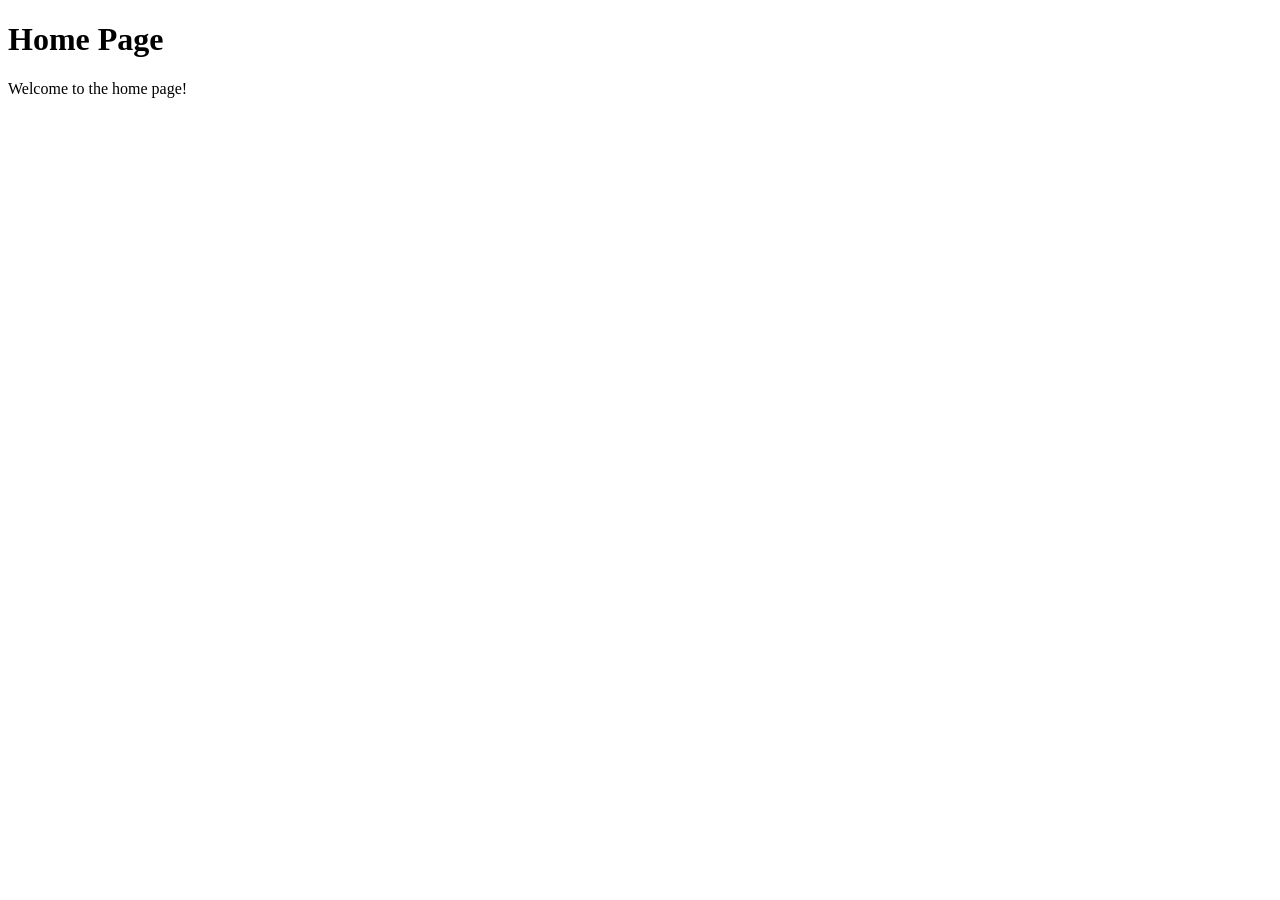
<file: websit/templates/website/index.html>
<!DOCTYPE html>
<html lang="en">
<head>
    <meta charset="UTF-8">
    <meta name="viewport" content="width=device-width, initial-scale=1.0">
    <title>Document</title>
</head>
<body>
    <h1>Home Page</h1>
    <p>Welcome to the home page!</p>
</body>
</html>
</file>
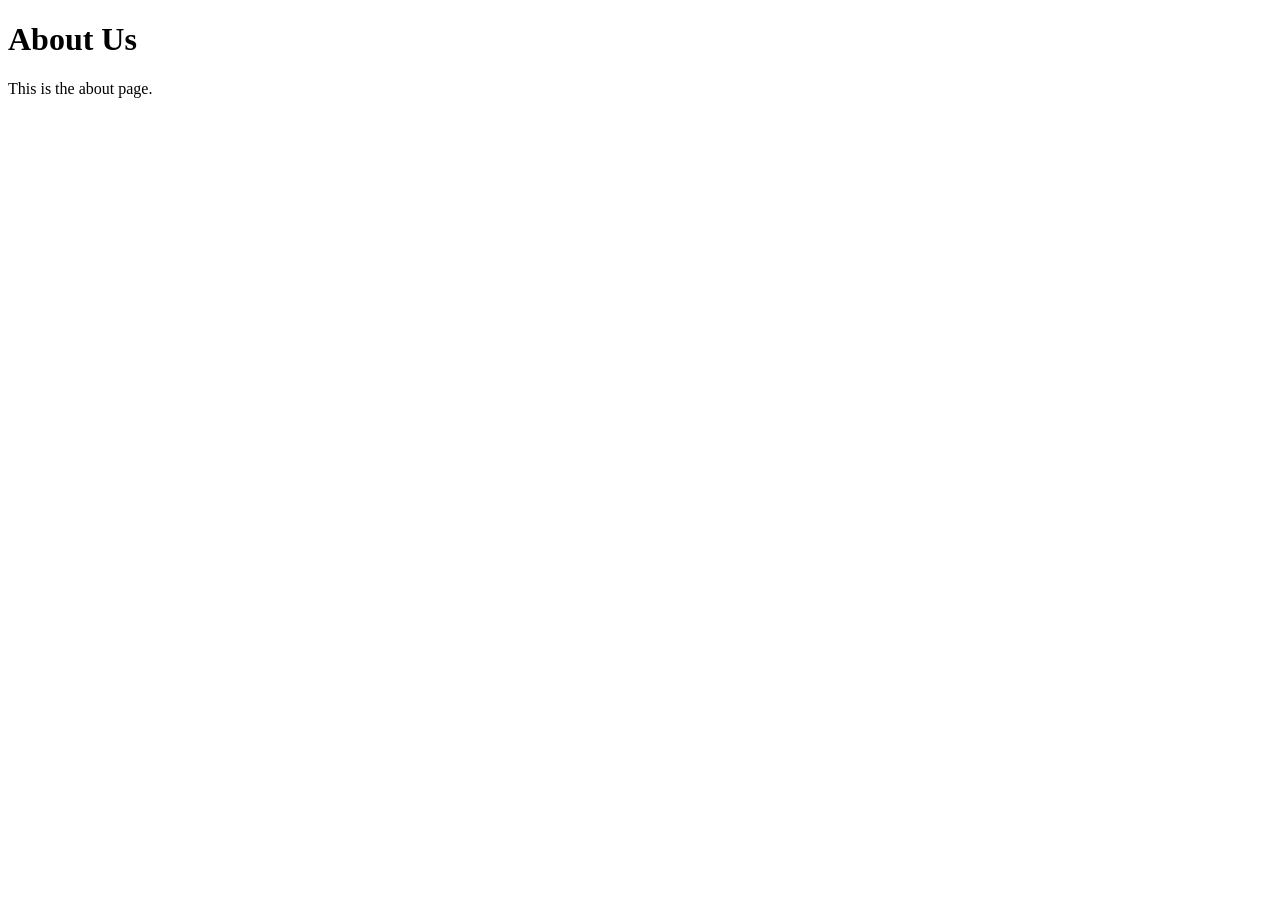
<file: websit/templates/website/about.html>
<!DOCTYPE html>
<html lang="en">
<head>
    <meta charset="UTF-8">
    <meta name="viewport" content="width=device-width, initial-scale=1.0">
    <title>Document</title>
</head>
<body>
    <h1>About Us</h1>
    <p>This is the about page.</p>
</body>
</html>
</file>
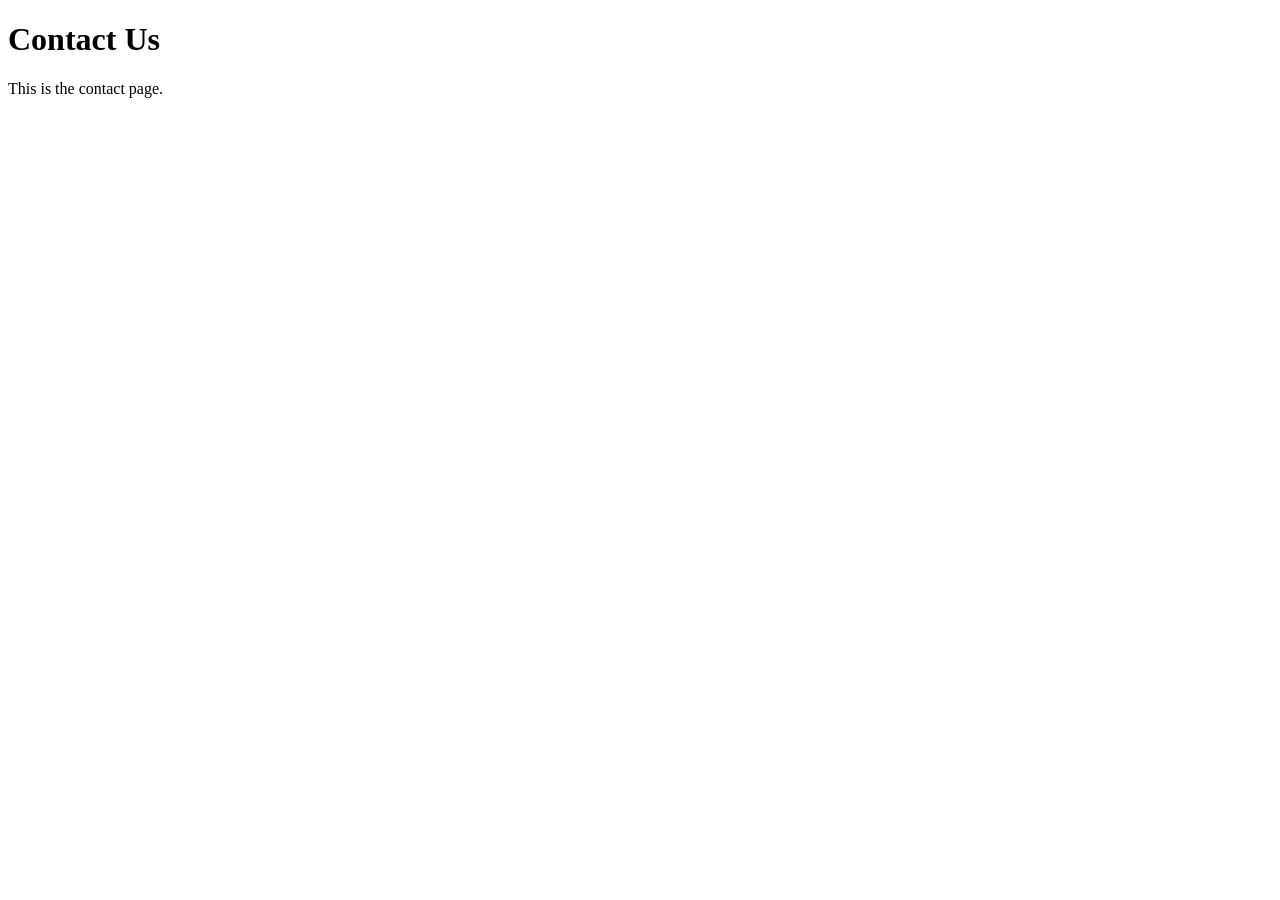
<file: websit/templates/website/contact.html>
<!DOCTYPE html>
<html lang="en">
<head>
    <meta charset="UTF-8">
    <meta name="viewport" content="width=device-width, initial-scale=1.0">
    <title>Document</title>
</head>
<body>
    <h1>Contact Us</h1>
    <p>This is the contact page.</p>
</body>
</html>
</file>
